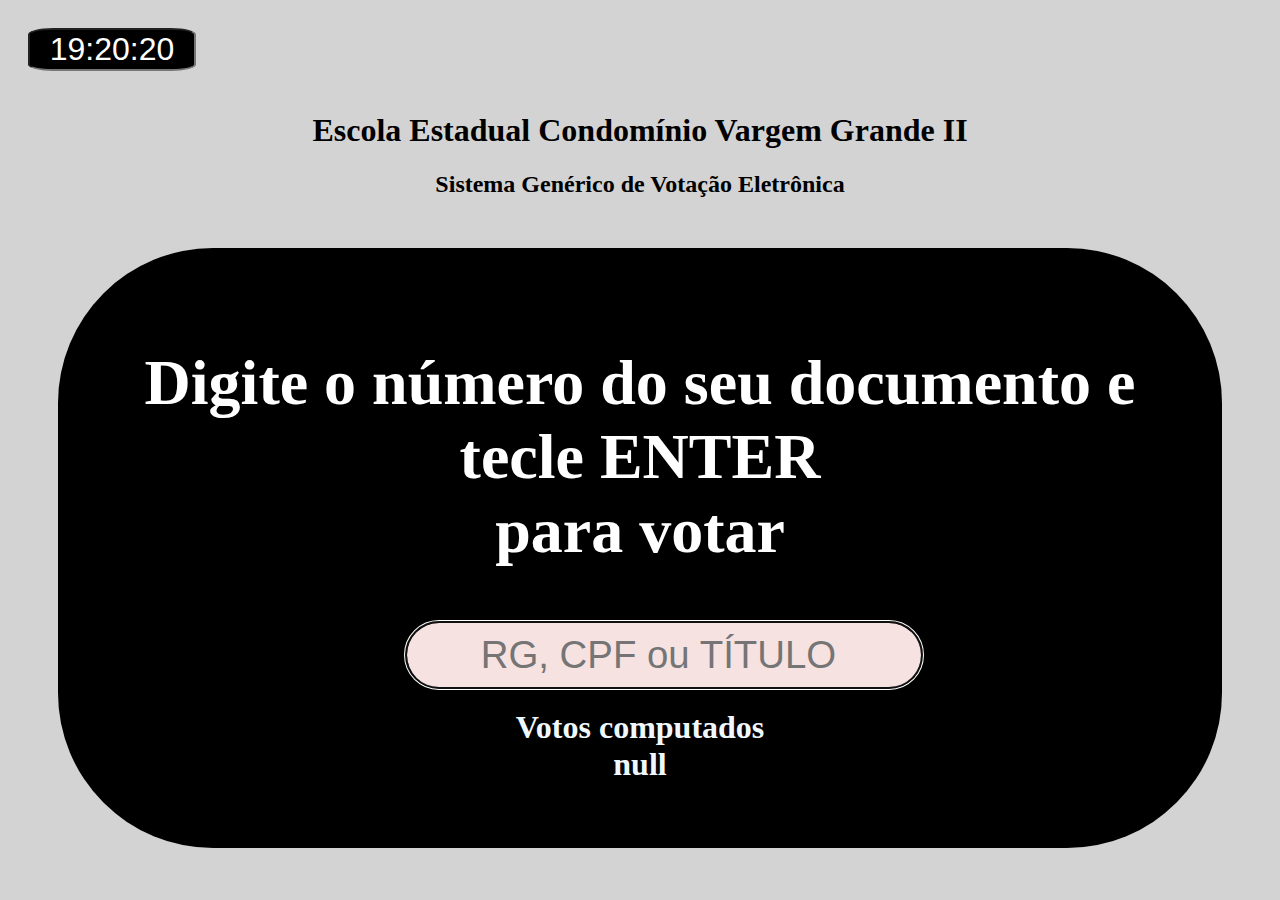
<file: git_sgve/index.html>
<!DOCTYPE html>
<html lang="en">

<head>
    <meta charset="UTF-8">
    <meta http-equiv="X-UA-Compatible" content="IE=edge">
    <meta name="viewport" content="width=device-width, initial-scale=1.0">
    <link rel="stylesheet" href="./assets/index.css">
    <title>Validação de documentos</title>
</head>

<body>
    <div id="div-relogio">
        <input type="datetime" id="relogio">
    </div>
    <div id="titulos">
        <h1>Escola Estadual Condomínio Vargem Grande II</h1>
        <h2>Sistema Genérico de Votação Eletrônica</h2>
    </div>
    <div id="apresentacao">

        <h1 id="titulo-orientacao" style="color:white;border-radius: 35px;">Digite o número do seu documento e tecle ENTER <br> para votar</h1> -->
        <!-- <h3 style="background-color:blueviolet;color:white;border-radius: 35px;">Digite o número do seu candidato e tecle ENTER</h3> -->
        <input type="text" name="numero-documento" id="numero-documento" placeholder="RG, CPF ou TÍTULO "> <br>
        <!-- <input type="text" name="numero-documento" id="numero-documento"> <br> -->
        <div>
            <!-- Span para exibir o número de votos computados -->
            <span id="span-votos-registrados">Votos Computados</span>
        </div>
    </div>
    <script src="./assets/index.js"></script>
    <!-- <script src="./assets/inicioVotacao.js"></script> -->
</body>

</html>
</file>
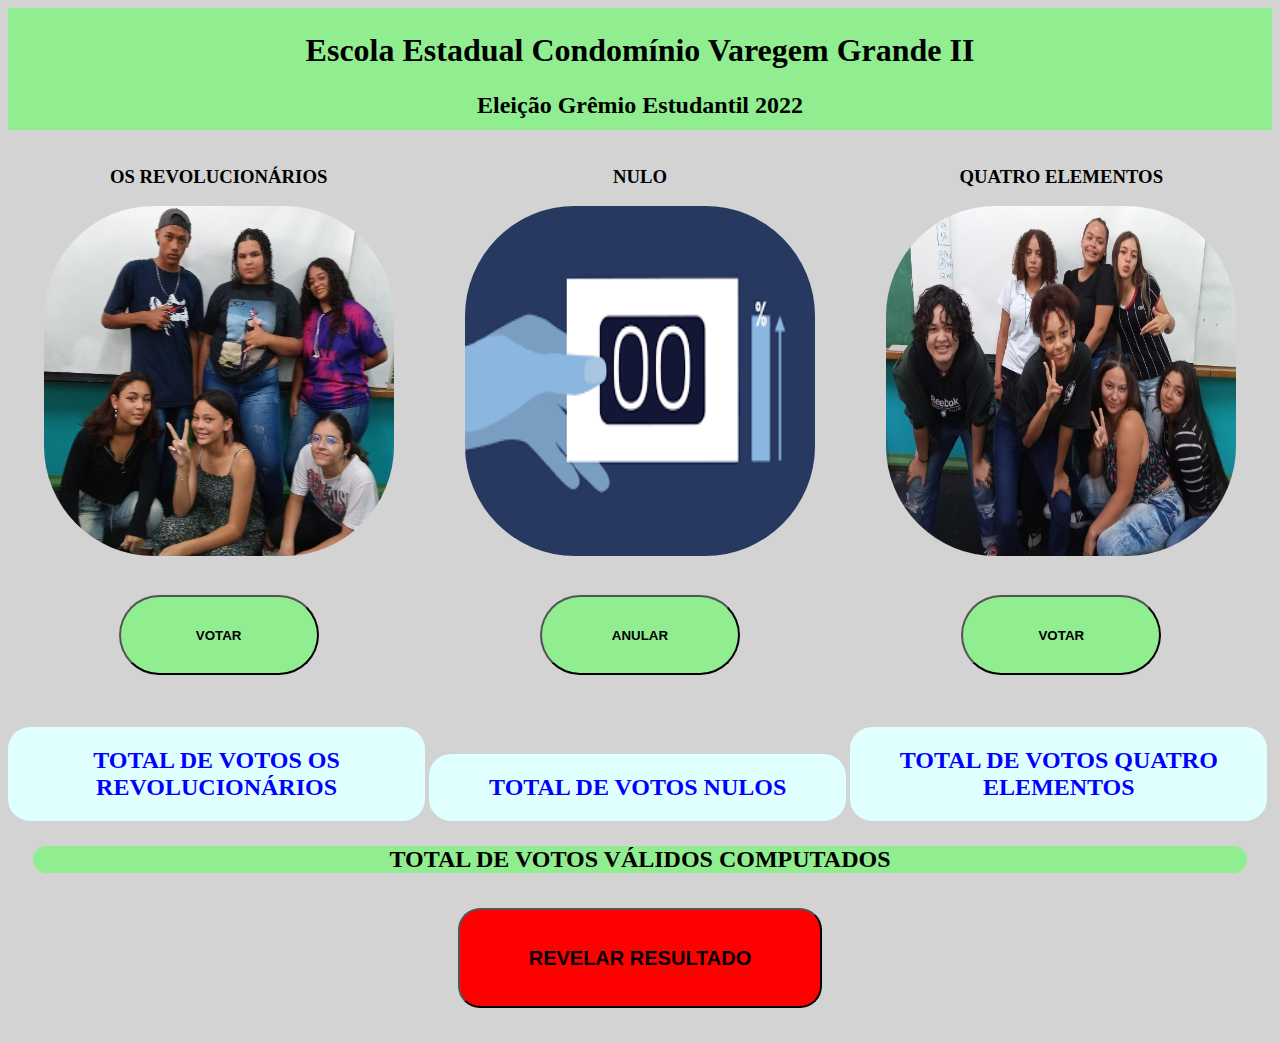
<file: git_votacao_gremio/index.html>
<!DOCTYPE html>
<html lang="en">

<head>
    <meta charset="UTF-8">
    <meta http-equiv="X-UA-Compatible" content="IE=edge">
    <meta name="viewport" content="width=device-width, initial-scale=1.0">
    <link rel="stylesheet" href="./assets/votacao.css">
    <title>Votação Grêmio Estudantil 2022</title>
</head>

<body>
    <!-- Documento HTML -->

    <div id="container">
        <div class="titulos">
            <h1>Escola Estadual Condomínio Varegem Grande II</h1>
        </div>
        <div class="titulos">
            <h2>Eleição Grêmio Estudantil 2022</h2>
        </div>

        <div id="container-candidatos">
            <div class="candidato" id="div-chapa01">
                <h3>OS REVOLUCIONÁRIOS</h3>
                <div class="imagem" id="imagem01"> <img id="imagem-chapa01" class="imagens" src="./assets/os_revolucionarios.jpeg" alt="CHAPA 01"></div>
                <button type="submit" id="vote-chapa01" class="botao01">VOTAR</button>
                <span class="spanDisplay" id="span-chapa01"></span>
            </div>
            <div class="candidato" id="div-chapaNulo">
                <h3>NULO</h3>
                <div class="imagem" id="imagemVotoNulo"> <img id="imagem-votoNulo" class="imagens" src="./assets/votoNulo.png" alt="CHAPA 01"></div>
                <button type="submit" id="vote-nulo" class="botao01">ANULAR</button>
                <span class="spanDisplay" id="span-nulo"></span>
            </div>
            <div class="candidato" id="div-chapa02">
                <h3>QUATRO ELEMENTOS</h3>
                <div class="imagem" id="imagem03"> <img class="imagens" src="./assets/quatro_elementos.jpeg" alt="CHAPA 02"></div>
                <button type="submit" id="vote-chapa02" class="botao01">VOTAR</button>
                <span class="spanDisplay" id="span-chapa02"></span>
            </div>
        </div>


        <div class="total-votos-chapas">
            <h2>TOTAL DE VOTOS OS REVOLUCIONÁRIOS</h2>
            <span id="total-votos-chapa01"></span>
        </div>

        <div class="total-votos-chapas">
            <h2>TOTAL DE VOTOS NULOS</h2>
            <span id="total-votos-nulos"></span>
        </div>
        <div class="total-votos-chapas">
            <h2>TOTAL DE VOTOS QUATRO ELEMENTOS</h2>
            <span id="total-votos-chapa02"></span>
        </div>
        <div id="div-votos-computados">
            <h2>TOTAL DE VOTOS VÁLIDOS COMPUTADOS</h2>
            <span id="total-votos-computados"></span>
        </div>

        <div id="div-chapa-vencedora">
            <!-- <h2>CHAPA VENCEDORA</h2> -->
            <div>
                <button type="submit" id="button-chapa-campea">REVELAR RESULTADO</button>
            </div>
            <span id="chapa-campea"></span>
        </div>

    </div>
    <script src="./assets/votacao.js"></script>

</body>

</html>
</file>
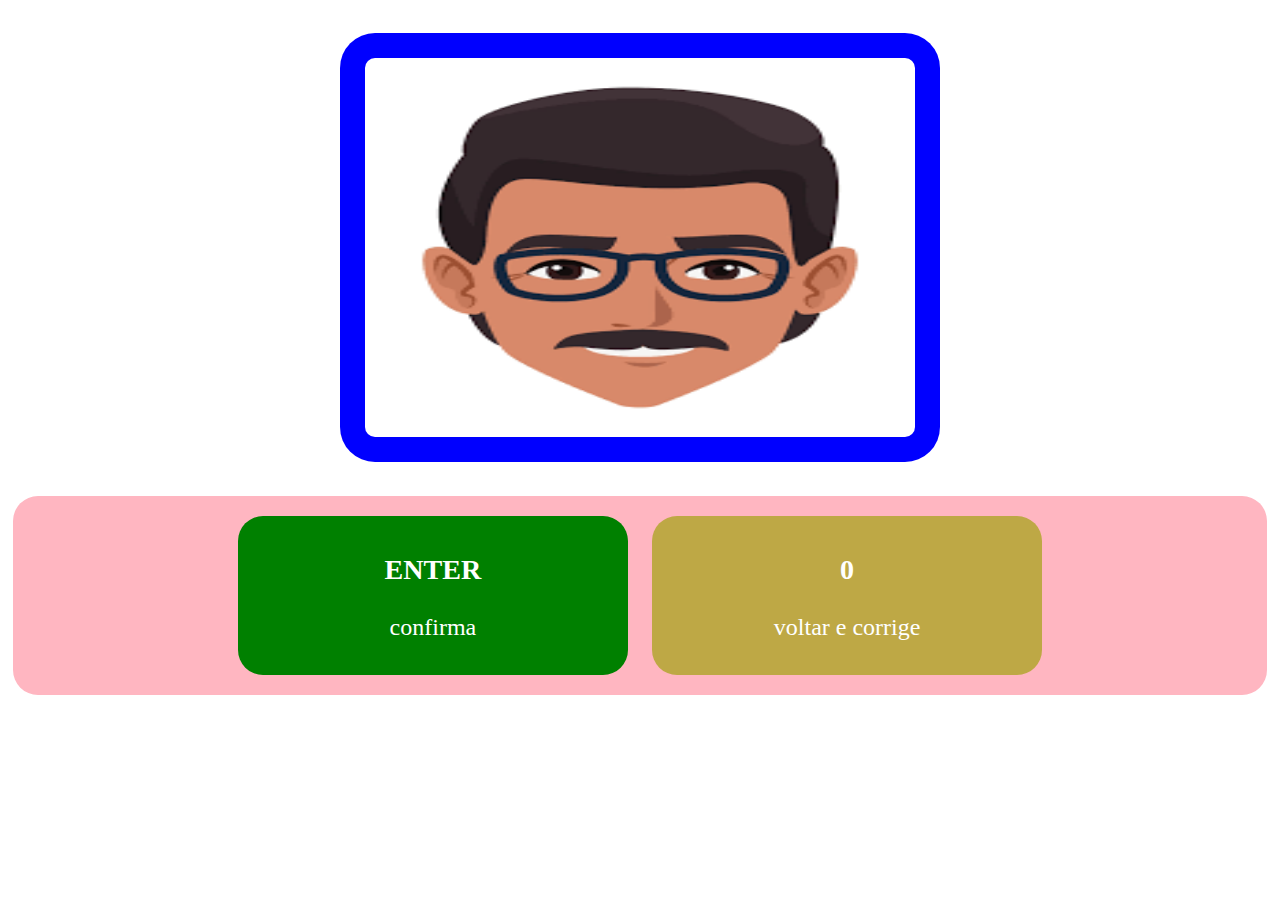
<file: git_sgve/candidato01.html>
<!DOCTYPE html>
<html lang="en">

<head>
    <meta charset="UTF-8">
    <meta http-equiv="X-UA-Compatible" content="IE=edge">
    <meta name="viewport" content="width=device-width, initial-scale=1.0">
    <link rel="stylesheet" href="./assets/votacao.css">
    <title>POPUP CANDIDATO 01</title>
</head>

<body>

    <img id="imagem-chapa01" class="imagens" src="./assets/candidato01.png" alt="CHAPA 01">


    <div class="div-confirmar_corrigir">
        <div class="confirma-corrige" id="confirma">
            <h3> ENTER </h3>
            <p>confirma</p>
        </div>
        <div class="confirma-corrige" id="corrige">
            <h3>0</h3>
            <p>voltar e corrige</p>
        </div>
    </div>
    <!-- <script src="./assets/votacao.js"></script> -->
    <script src="./assets/votoCandidato01.js"></script>
</body>

</html>
</file>
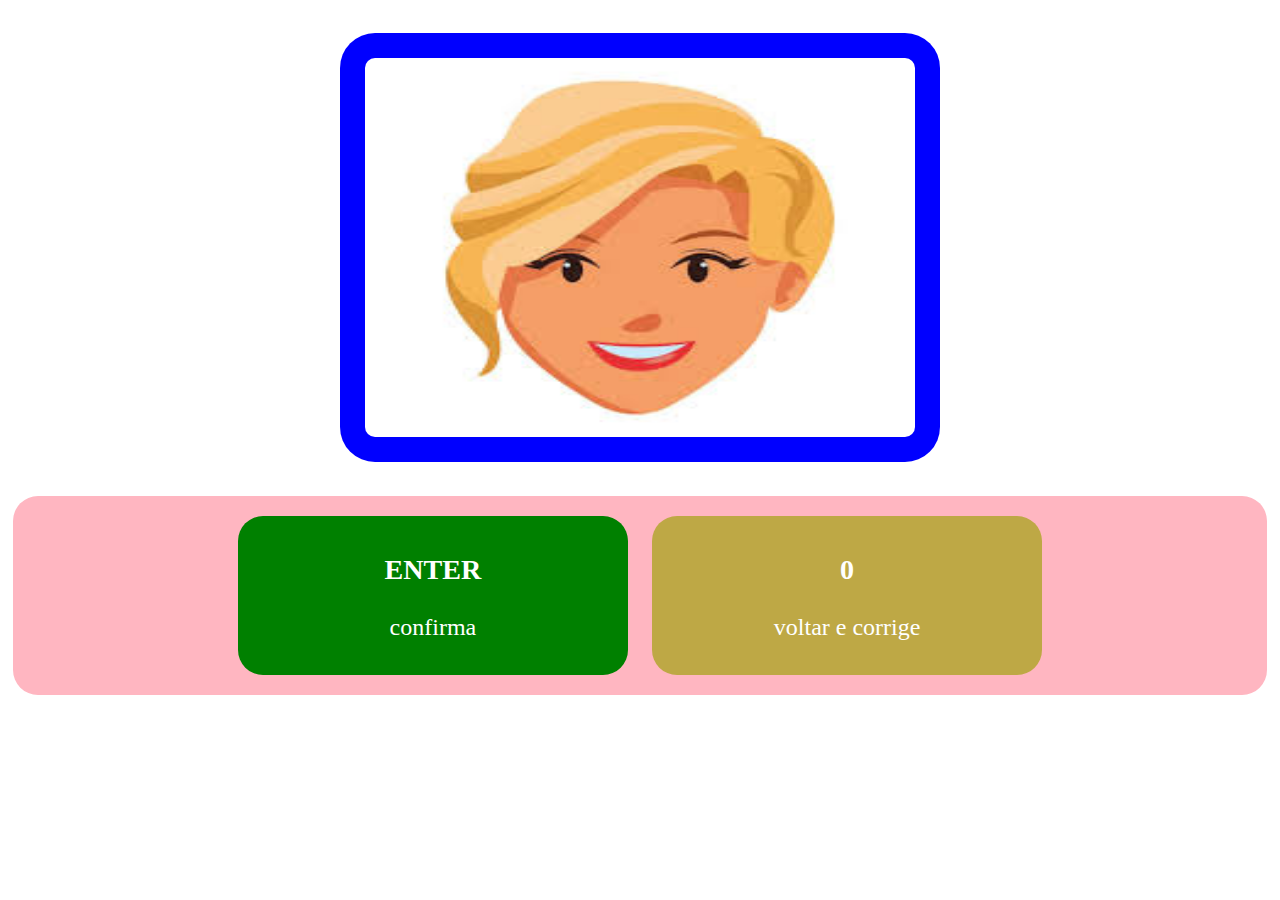
<file: git_sgve/candidato02.html>
<!DOCTYPE html>
<html lang="en">

<head>
    <meta charset="UTF-8">
    <meta http-equiv="X-UA-Compatible" content="IE=edge">
    <meta name="viewport" content="width=device-width, initial-scale=1.0">
    <link rel="stylesheet" href="./assets/votacao.css">
    <title>POPUP CANDIDATO 02</title>
</head>

<body>
    <div class="container">

        <!-- <div class="candidato"> -->
        <img id="imagem-chapa02" class="imagens" src="./assets/candidato02.jpg" alt="CHAPA 02">
        <!-- </div> -->

        <div class="div-confirmar_corrigir">
            <div class="confirma-corrige" id="confirma">
                <h3> ENTER </h3>
                <p>confirma</p>
            </div>
            <div class="confirma-corrige" id="corrige">
                <h3>0</h3>
                <p>voltar e corrige</p>
            </div>
        </div>

    </div>
    <!-- <script src="./assets/votacao.js"></script> -->
    <script src="./assets/votoCandidato02.js"></script>
</body>

</html>
</file>
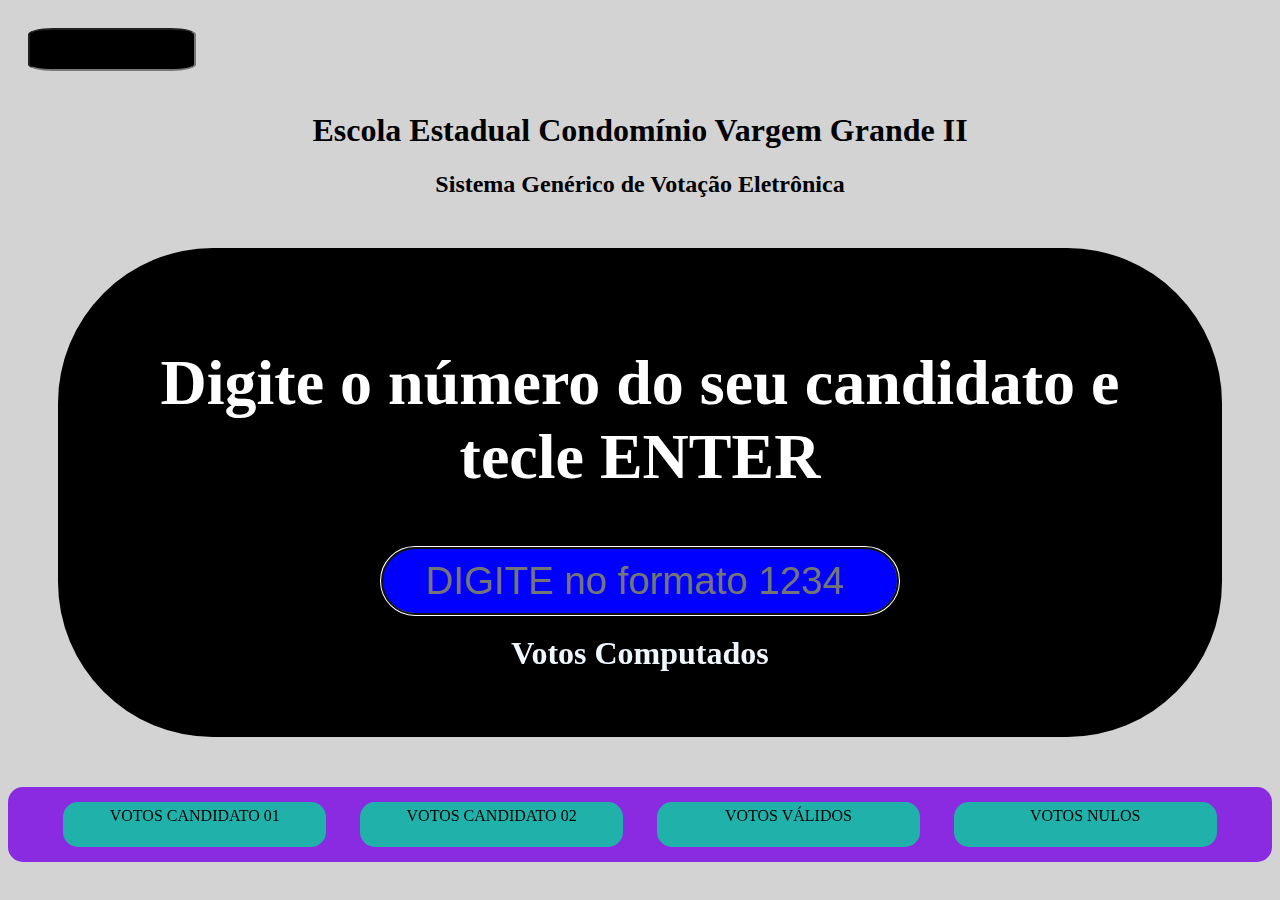
<file: git_sgve/inicioVotacao.html>
<!DOCTYPE html>
<html lang="pt-br">

<head>
    <meta charset="UTF-8">
    <meta http-equiv="X-UA-Compatible" content="IE=edge">
    <meta name="viewport" content="width=device-width, initial-scale=1.0">
    <link rel="stylesheet" href="./assets/inicioVotacao.css">
    <!-- <link rel="stylesheet" href="./assets/votacao.css"> -->
    <title>Sistema Genérico de Votação Eletrônica</title>
</head>

<body>
    <div id="div-relogio">
        <input type="text" id="span-relogio">
    </div>
    <div id="titulos">
        <h1>Escola Estadual Condomínio Vargem Grande II</h1>
        <h2>Sistema Genérico de Votação Eletrônica</h2>
    </div>

    <div id="apresentacao">
        <h1 id="titulo-orientacao" style="color:white;border-radius: 35px;" >Digite o número do seu candidato e tecle ENTER</h1>
        <!-- <h3 style="background-color:blueviolet;color:white;border-radius: 35px;">Digite o número do seu candidato e tecle ENTER</h3> -->
        <input type="text" name="numero-candidato" id="numero-candidato" placeholder="DIGITE no formato 1234 "> <br>
        <div>
            <!-- Span para exibir o número de votos computados -->
            <span id="span-votos-computados">Votos Computados</span>
        </div>

        <!-- .................................. -->
    </div>
    <div id="div-span">

        <div class="div-span">
            <span id="span-votos-candidato01">VOTOS CANDIDATO 01</span>
        </div>

        <div class="div-span">
            <span id="span-votos-candidato02">VOTOS CANDIDATO 02</span>
        </div>
        <div class="div-span">
            <span id="span-votos-validos">VOTOS VÁLIDOS</span>
        </div>
        <div class="div-span">
            <span id="span-votos-nulos">VOTOS NULOS</span>
        </div>
    </div>
    <div id="span-resultado">
        <span></span >
    </div>

    <span id="teste"></span>

        <!-- <script src="./assets/inicioVotacao.js"></script> -->
        <script src="./assets/testeValidacaoRa.js"></script>
</body>

</html>
</file>
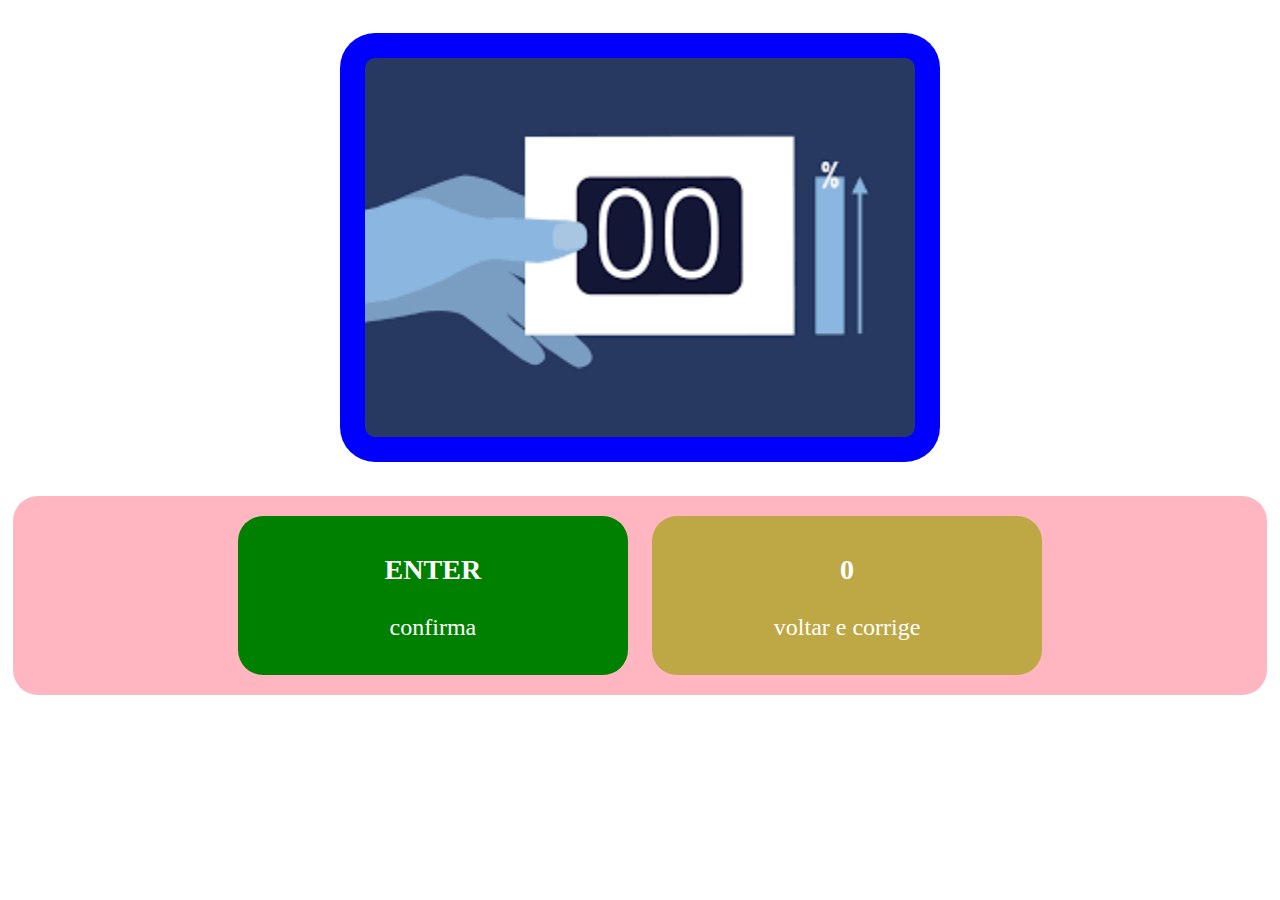
<file: git_sgve/votoNulo.html>
<!DOCTYPE html>
<html lang="en">

<head>
    <meta charset="UTF-8">
    <meta http-equiv="X-UA-Compatible" content="IE=edge">
    <meta name="viewport" content="width=device-width, initial-scale=1.0">
    <link rel="stylesheet" href="./assets/votacao.css">
    <title>POPUP VOTO NULO</title>
</head>

<body>
    <div class="container">

        <img id="imagem-chapa02" class="imagens" src="./assets/votoNulo.png" alt="CHAPA 02">


        <div class="div-confirmar_corrigir">
            <div class="confirma-corrige" id="confirma">
                <h3> ENTER </h3>
                <p>confirma</p>
            </div>
            <div class="confirma-corrige" id="corrige">
                <h3>0</h3>
                <p>voltar e corrige</p>
            </div>
        </div>

    </div>
    <!-- <script src="./assets/votacao.js"></script> -->
    <script src="./assets/votosNulos.js"></script>
</body>

</html>
</file>
<file: git_sgve/assets/index.css>
:root {
    /* background-color: lightpink; */
    background-color: lightgray;
    /* padding-top: auto; */
}

#relogio {
    background-color: black;
    color: white;
    width: 160px;
    border-radius: 15%;
    text-align: center;
    font-size: 2em;
    margin: 20px;
}

#titulos {
    /* background-color: rgb(176, 189, 158); */
    /* font-size: 2em; */
    text-align: center;
    /* height: 55px; */
    height: auto;
    /* padding: 3px; */
    margin-top: auto;
    border-radius: 8px;
}

#apresentacao {
    background-color: black;
    width: auto;
    height: auto;
    text-align: center;
    font-size: 2em;
    font-weight: bold;
    margin: 50px;
    padding: 55px;
    border-radius: 155px;
}

#numero-documento {
    display: inline-block;
    background-color: rgb(247, 226, 226);
    /* background-color: blue; */
    /* color: white; */
    width: auto;
    text-align: center;
    height: auto;
    margin: 10px;
    padding: 10px;
    font-size: larger;
    border-radius: 155px;
}

#span-votos-registrados {
    background-color: aliceblue;
    background-color: black;
    color: aliceblue;
    display: inline-block;
    width: auto;
    height: auto;
    margin: 5px;
    padding: 5px;
    /* border-radius: 15px; */
}
</file>
<file: git_votacao_gremio/assets/votacao.css>
body {
    background-color: lightgrey;
}

.titulos {
    background-color: lightgreen;
    text-align: center;
    height: 55px;
    padding: 3px;
}

#container-candidatos {
    display: flex;
    background-color: lightgrey;
    text-align: center;
    /* width: 50%; */
    height: auto;
    /* margin: 25px; */
}

.candidato {
    /* background-color: rgb(200, 54, 198); */
    width: 50%;
    margin: 1em;
    padding: 1px;
    text-align: center;
    /* cursor: pointer; */
}

.spanDisplay {
    display: none;
    color: blue;
    font-size: small;
}

.imagens {
    /* background-color: blue; */
    width: 350px;
    height: 350px;
    /* margin: 25px; */
    /* padding: 10px; */
    border-radius: 110px;
}

button {
    cursor: pointer;
}

.botao01 {
    background-color: lightgreen;
    width: 200px;
    height: 80px;
    margin: 35px;
    padding: 25px;
    text-align: center;
    font-weight: bolder;
    border-radius: 52px
}

.total-votos-chapas {
    display: inline-block;
    background-color: lightcyan;
    width: 33%;
    height: auto;
    /* margin: 10px; */
    text-align: center;
    color: blue;
    /* font-size: small; */
    border-radius: 22px;
}

#div-votos-computados {
    background-color: lightgreen;
    text-align: center;
    height: auto;
    margin: 25px;
    border-radius: 22px
}

span {
    text-align: center;
    font-size: 4em;
}

#div-chapa-vencedora {
    /* background-color: lightgreen; */
    text-align: center;
    /* width: 50%; */
    height: auto;
    margin: 25px;
}

#button-chapa-campea {
    background-color: red;
    font-size: 15pt;
    font-weight: bolder;
    text-align: center;
    width: 30%;
    height: 100px;
    margin: 10px;
    border-radius: 22px
}

#chapa-campea {
    height: auto;
}
</file>
<file: git_sgve/assets/votacao.css>
body {
    text-align: center;
}

.imagens {
    background-color: blue;
    width: 550px;
    height: 379px;
    text-align: center;
    margin: 25px;
    padding: 25px;
    border-radius: 35px;
}

.div-confirmar_corrigir {
    background-color: lightpink;
    height: auto;
    margin: 5px;
    padding: 10px;
    text-align: center;
    border-radius: 25px;
}

.confirma-corrige {
    display: inline-block;
    width: 30%;
    margin: 10px;
    padding: 10px;
    font-size: 1.5em;
    text-align: center;
    border-radius: 25px;
}

#confirma {
    background-color: green;
    color: white;
}

#corrige {
    background-color: rgba(163, 163, 15, 0.7);
    /* font-size: 1.5em; */
    color: white;
}
</file>
<file: git_sgve/assets/inicioVotacao.css>
:root {
    /* background-color: lightpink; */
    background-color: lightgray;
    /* padding-top: auto; */
}

#span-relogio {
    background-color: black;
    color: white;
    width: 160px;
    border-radius: 15%;
    text-align: center;
    font-size: 2em;
    margin: 20px;
}

#titulos {
    /* background-color: rgb(176, 189, 158); */
    /* font-size: 2em; */
    text-align: center;
    /* height: 55px; */
    height: auto;
    /* padding: 3px; */
    margin-top: auto;
    border-radius: 8px;
}

#apresentacao {
    background-color: black;
    width: auto;
    height: auto;
    text-align: center;
    font-size: 2em;
    font-weight: bold;
    margin: 50px;
    padding: 55px;
    border-radius: 155px;
}

#numero-candidato {
    display: inline-block;
    /* background-color: rgb(247, 226, 226); */
    background-color: blue;
    color: white;
    width: auto;
    text-align: center;
    height: auto;
    margin: 10px;
    padding: 10px;
    font-size: larger;
    border-radius: 155px;
}

#span-votos-computados {
    /* background-color: aliceblue; */
    background-color: black;
    color: aliceblue;
    display: inline-block;
    width: auto;
    height: auto;
    margin: 5px;
    padding: 5px;
    /* border-radius: 15px; */
}

#div-span {
    background-color: blueviolet;
    text-align: center;
    width: auto;
    height: auto;
    /* font-size: 2em; */
    /* margin: 50px; */
    /* padding-top: 55px; */
    border-radius: 15px;
}

.div-span {
    background-color: lightseagreen;
    display: inline-block;
    width: 20%;
    /* width: auto; */
    height: 35px;
    margin: 15px;
    padding: 5px;
    text-align: center;
    border-radius: 15px;
}

#span-resultado {
    background-color: lightgreen;
    text-align: center;
    width: auto;
    height: auto;
    font-size: 3em;
    /* margin: 50px; */
    /* padding-top: 55px; */
    border-radius: 15px;
}
</file>
